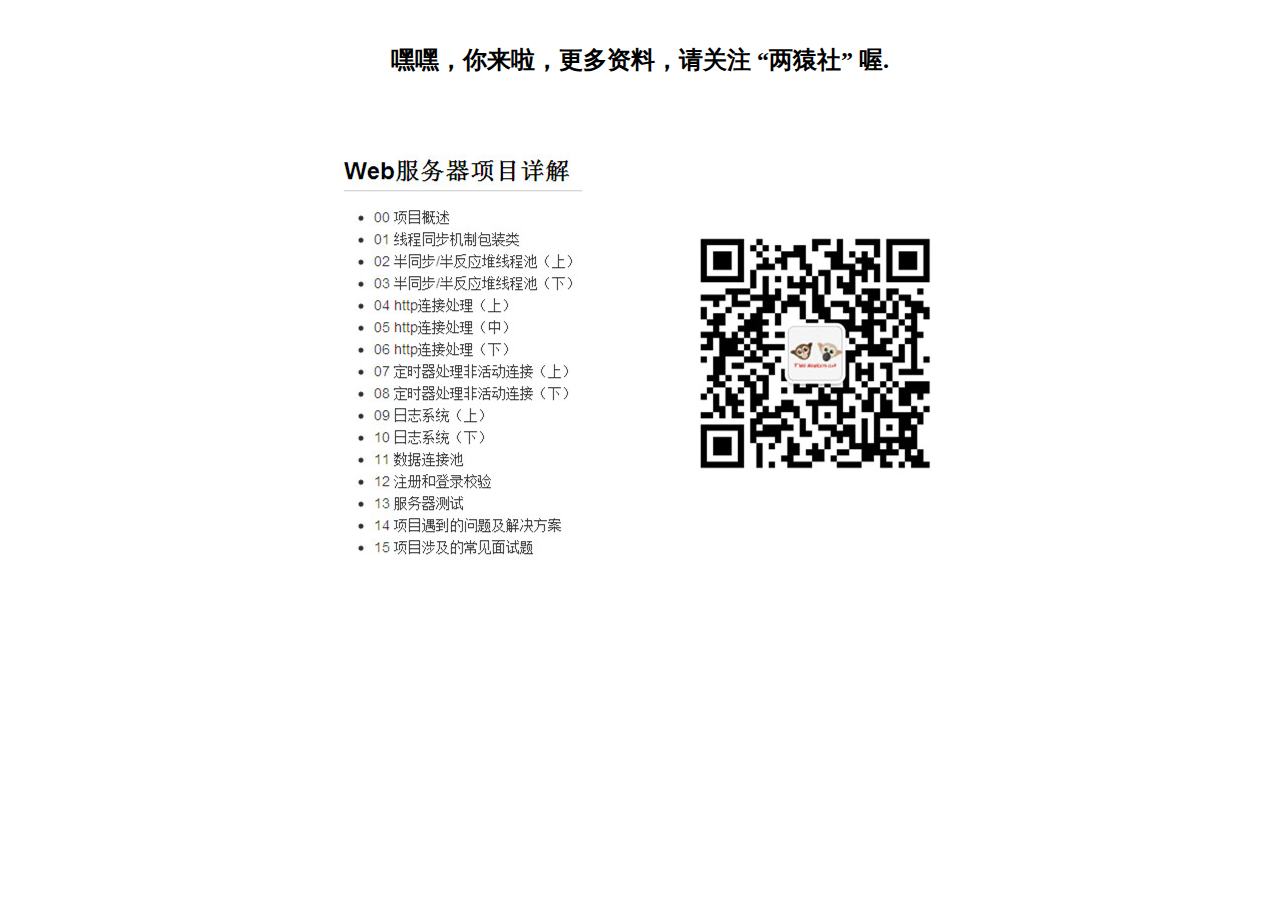
<file: v1.0/root.cp/fans.html>
<!DOCTYPE html>
<html>
    <head>
        <meta charset="UTF-8">
        <title>awsl</title>
    </head>
    <body><br/>
<br/>
<div align="center"><font size="5"> <strong>嘿嘿，你来啦，更多资料，请关注 “两猿社” 喔.</strong></font></div>
<br/>
<!--<div  align="center">a w s l</div>-->
<br/>
<br/>
<div align="center"><img src="./test1.jpg" title="awsl"/></div>
</html>
</file>
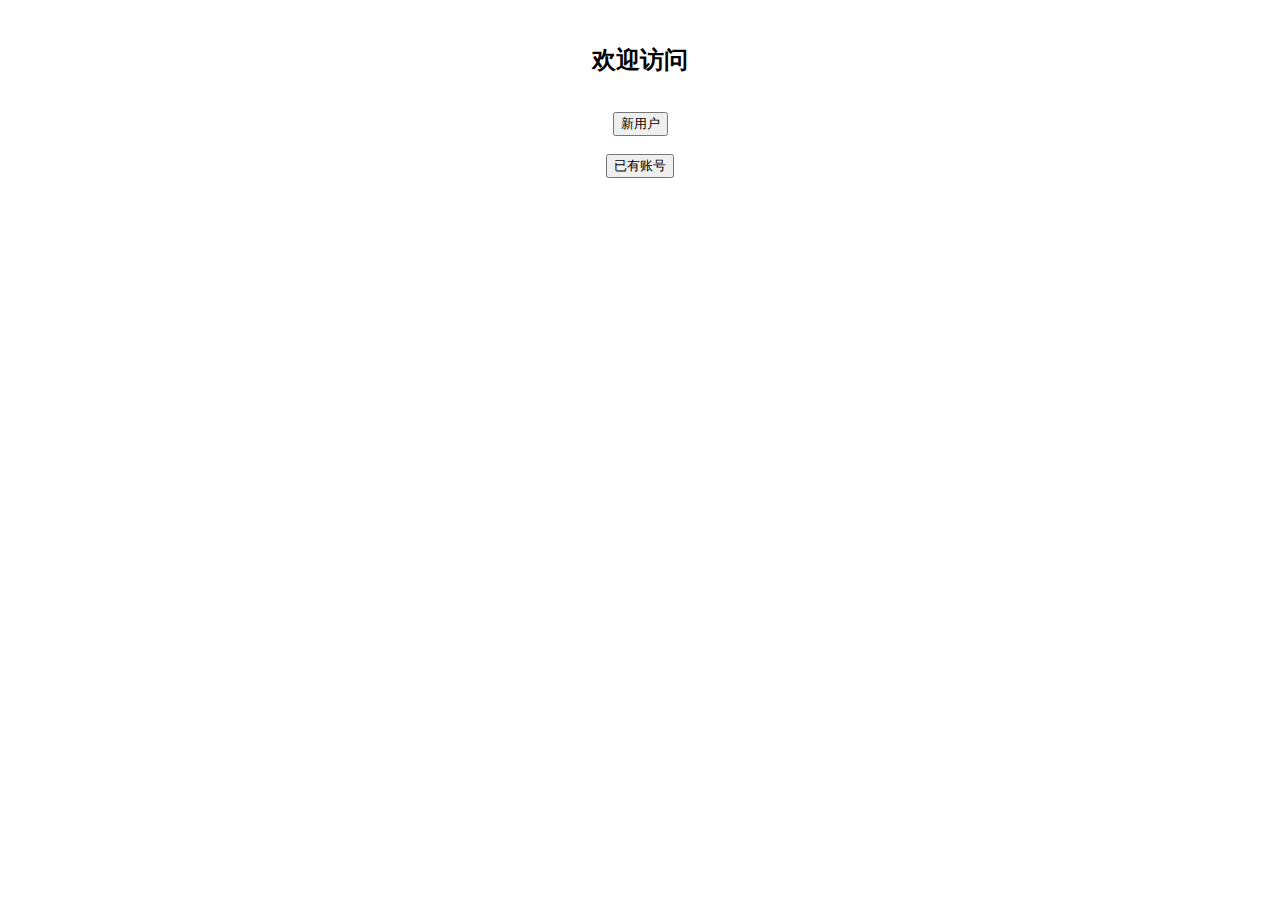
<file: v1.0/root.cp/judge.html>
<!DOCTYPE html>
<html>
    <head>
        <meta charset="UTF-8">
        <title>WebServer</title>
    </head>
    <body>
    <br/>
    <br/>
    <div align="center"><font size="5"> <strong>欢迎访问</strong></font></div>
	<br/>
		<br/>
		<form action="0" method="post">
 			<div align="center"><button type="submit">新用户</button></div>
                </form>
		<br/>
                <form action="1" method="post">
                        <div align="center"><button type="submit" >已有账号</button></div>
                </form>
		
		
        </div>
    </body>
</html>
</file>
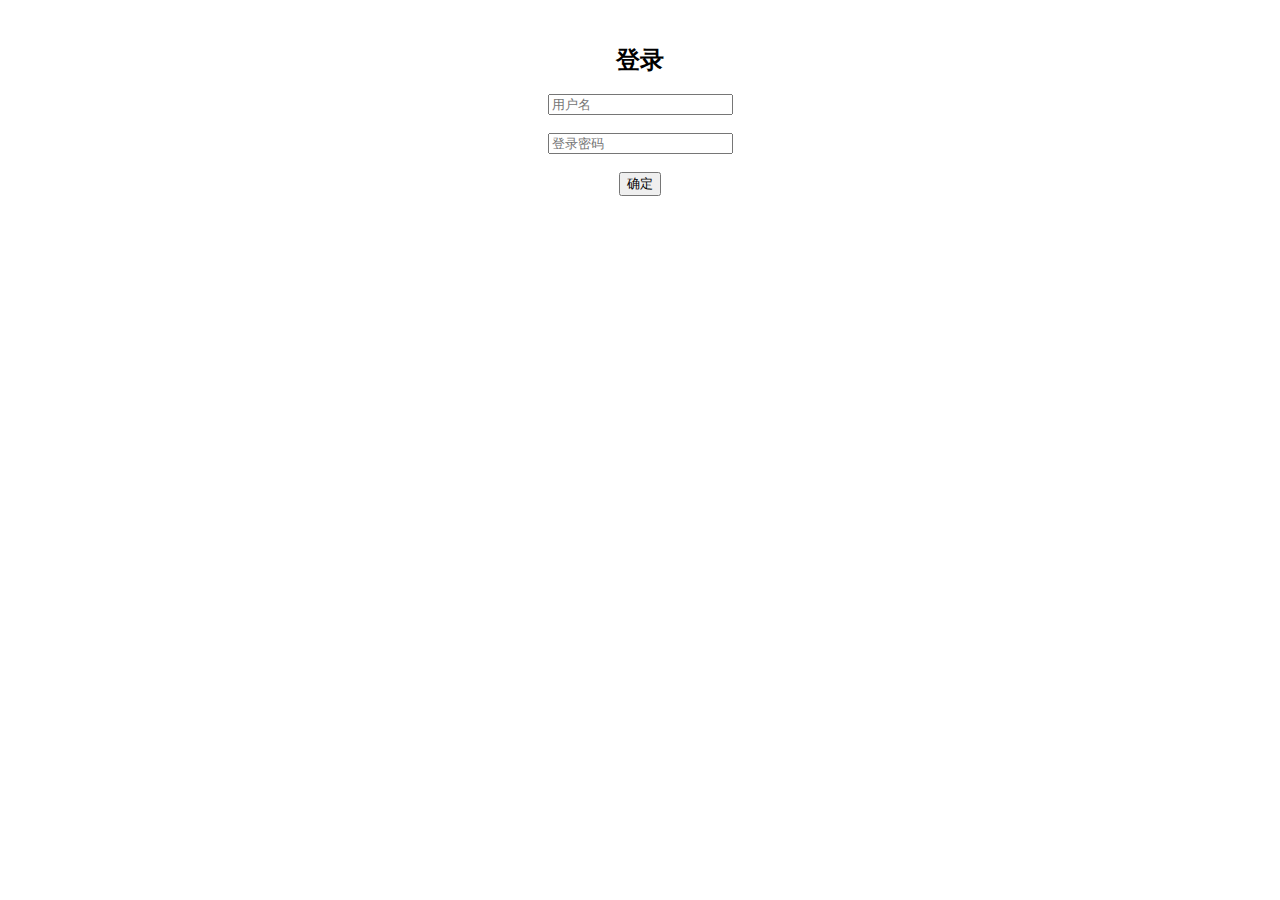
<file: v1.0/root.cp/log.html>
<!DOCTYPE html>
<html>
    <head>
        <meta charset="UTF-8">
        <title>Sign in</title>
    </head>
    <body>
<br/>
<br/>
    <div align="center"><font size="5"> <strong>登录</strong></font></div>
    <br/>
        <div class="login">
                <form action="2CGISQL.cgi" method="post">
                        <div align="center"><input type="text" name="user" placeholder="用户名" required="required"></div><br/>
                        <div align="center"><input type="password" name="password" placeholder="登录密码" required="required"></div><br/>
                        <div align="center"><button type="submit">确定</button></div>
                </form>
        </div>
    </body>
</html>
</file>
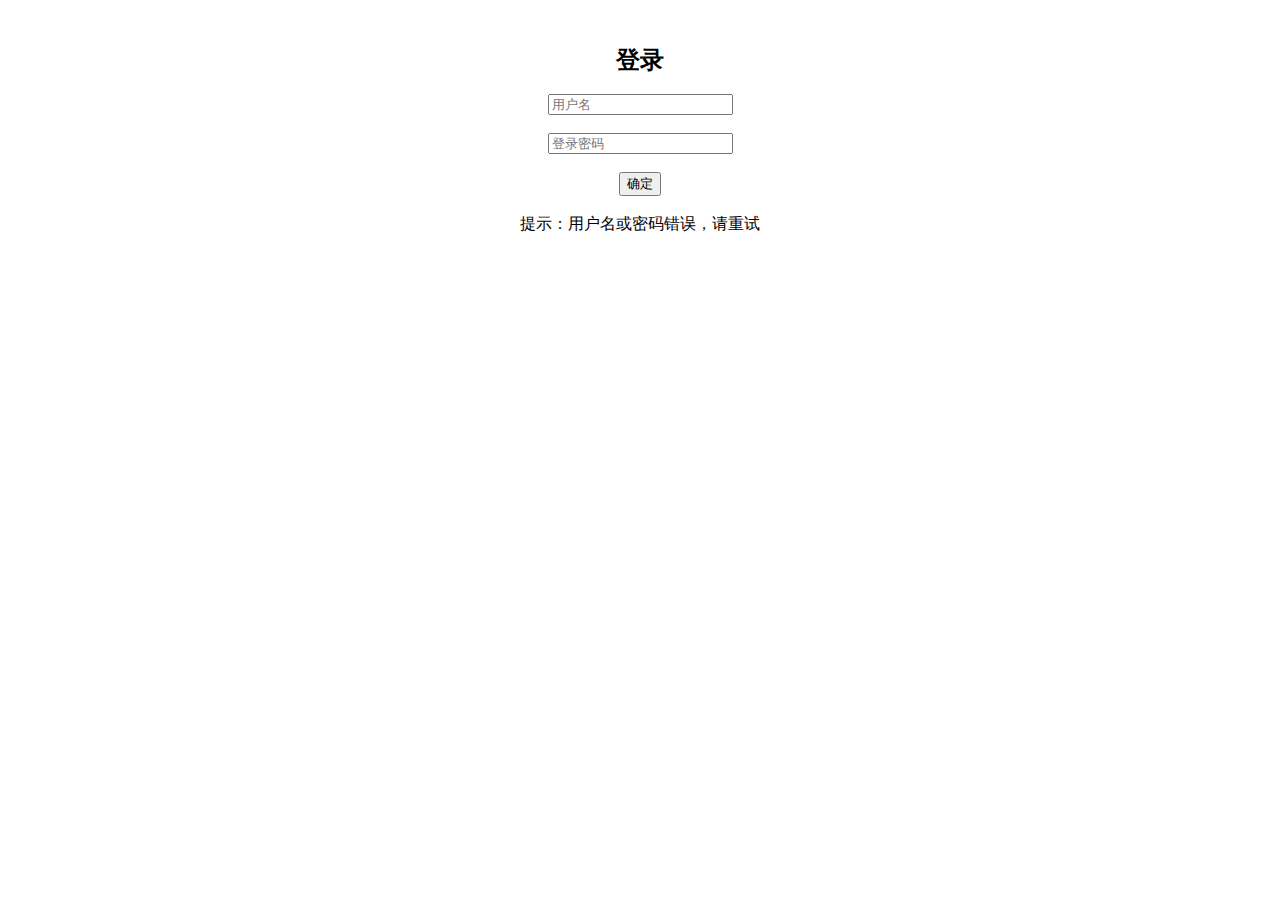
<file: v1.0/root.cp/logError.html>
<!DOCTYPE html>
<html>
    <head>
        <meta charset="UTF-8">
        <title>Sign in</title>
    </head>
    <body>
<br/>
<br/>
    <div align="center"><font size="5"> <strong>登录</strong></font></div>
    <br/>
        <div class="login">
                <form action="2CGISQL.cgi" method="post">
                        <div align="center"><input type="text" name="user" placeholder="用户名" required="required"></div><br/>
                        <div align="center"><input type="password" name="password" placeholder="登录密码" required="required"></div><br/>
                        <div align="center"><button type="submit">确定</button></div>
                </form>
		<br/>
               <div  align="center">提示：用户名或密码错误，请重试</div>
        </div>
    </body>
</html>
</file>
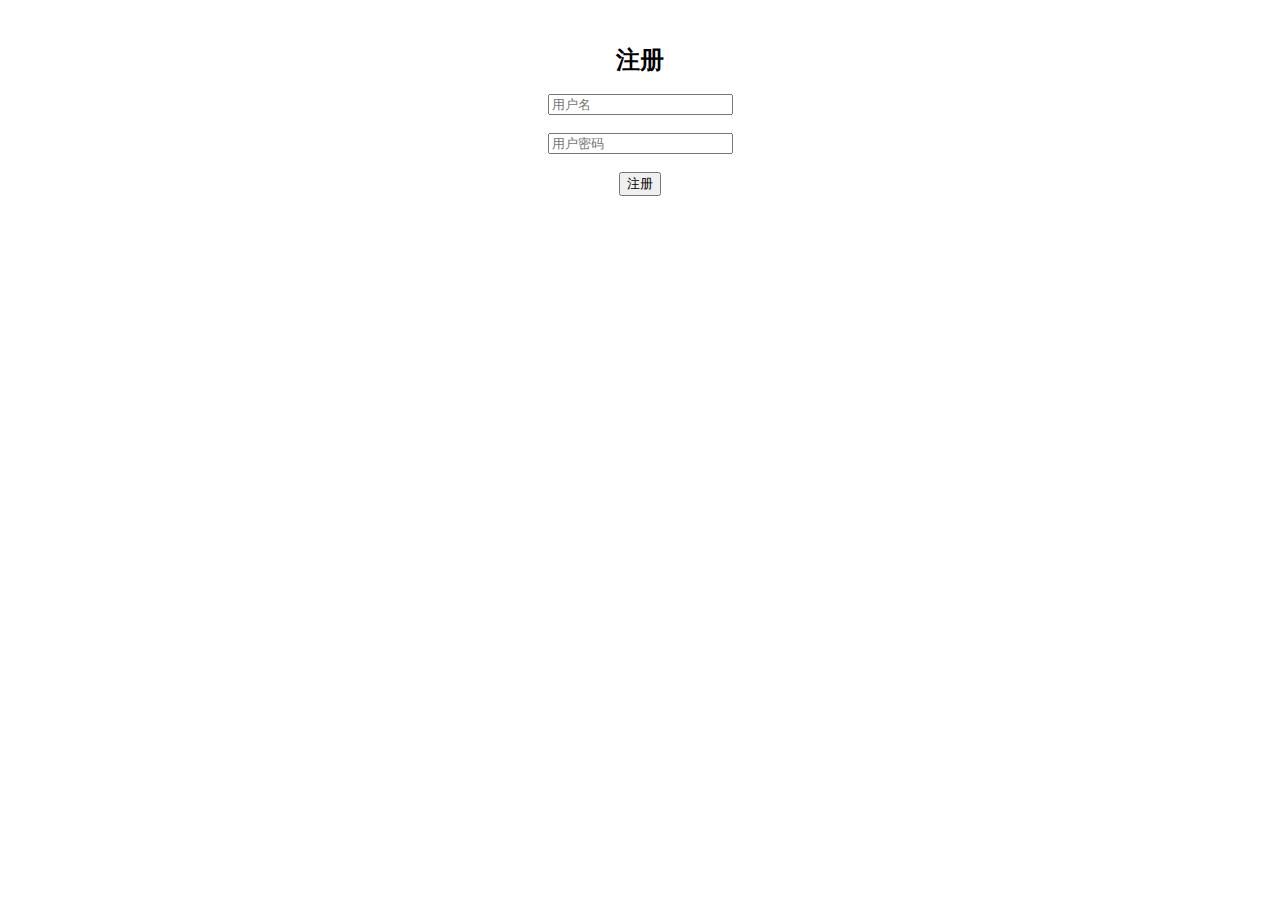
<file: v1.0/root.cp/register.html>
<!DOCTYPE html>
<html>
    <head>
        <meta charset="UTF-8">
        <title>Sign up</title>
    </head>
    <body>
<br/>
<br/>
    <div align="center"><font size="5"> <strong>注册</strong></font></div>
    <br/>
        <div class="login">
                <form action="3CGISQL.cgi" method="post">
                        <div align="center"><input type="text" name="user" placeholder="用户名" required="required"></div><br/>
                        <div align="center"><input type="password" name="password" placeholder="用户密码" required="required"></div><br/>
                        <div align="center"><button type="submit">注册</button></div>
                </form>
        </div>
    </body>
</html>
</file>
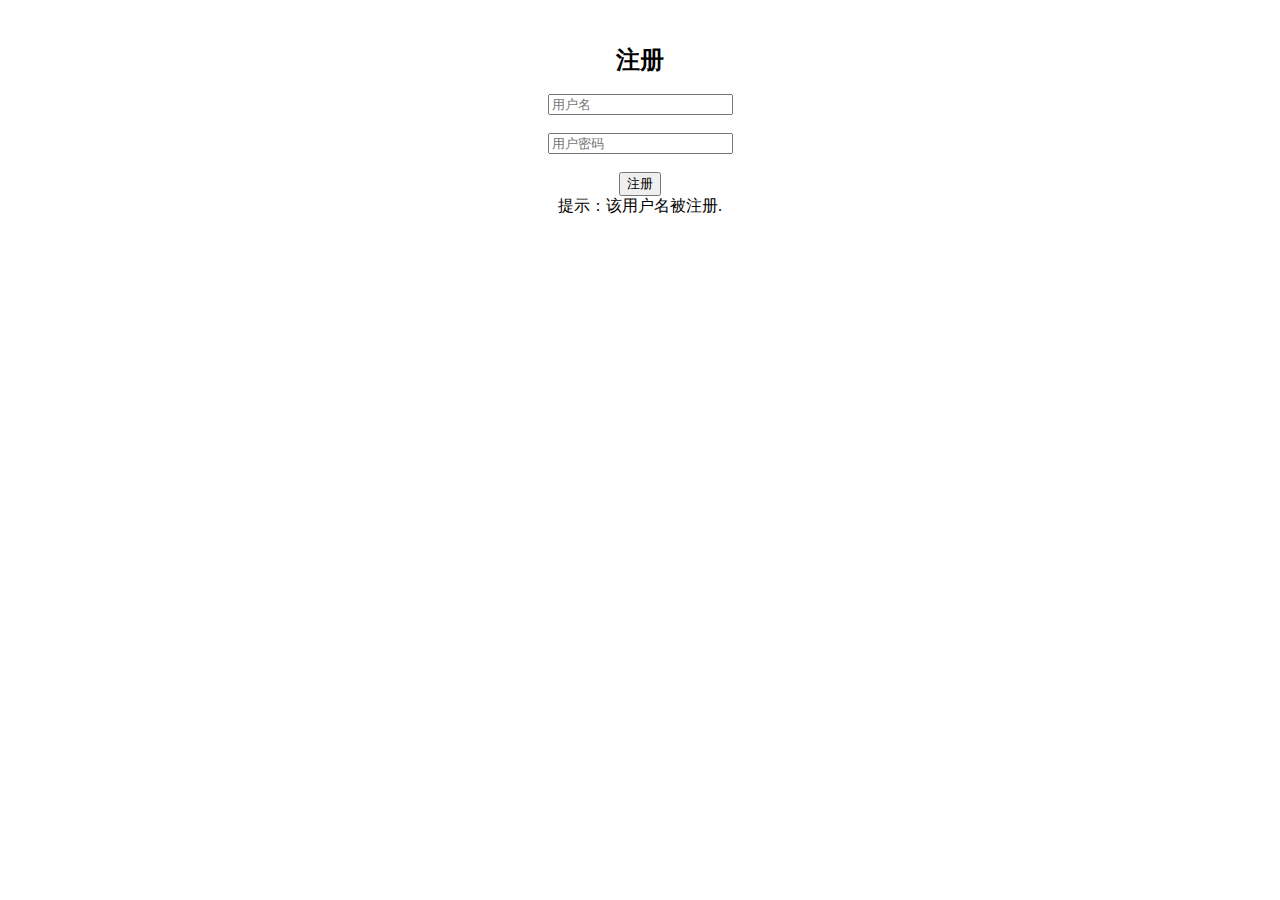
<file: v1.0/root.cp/registerError.html>
<!DOCTYPE html>
<html>
    <head>
        <meta charset="UTF-8">
        <title>Sign up</title>
    </head>
    <body>
<br/>
<br/>
    <div align="center"><font size="5"> <strong>注册</strong></font></div>
    <br/>
        <div class="login">
                <form action="3CGISQL.cgi" method="post">
                        <div align="center"><input type="text" name="user" placeholder="用户名" required="required"></div><br/>
                        <div align="center"><input type="password" name="password" placeholder="用户密码" required="required"></div><br/>
                        <div align="center"><button type="submit">注册</button></div>
                </form>
		<div  align="center">提示：该用户名被注册.</div>
        </div>
    </body>
</html>
</file>
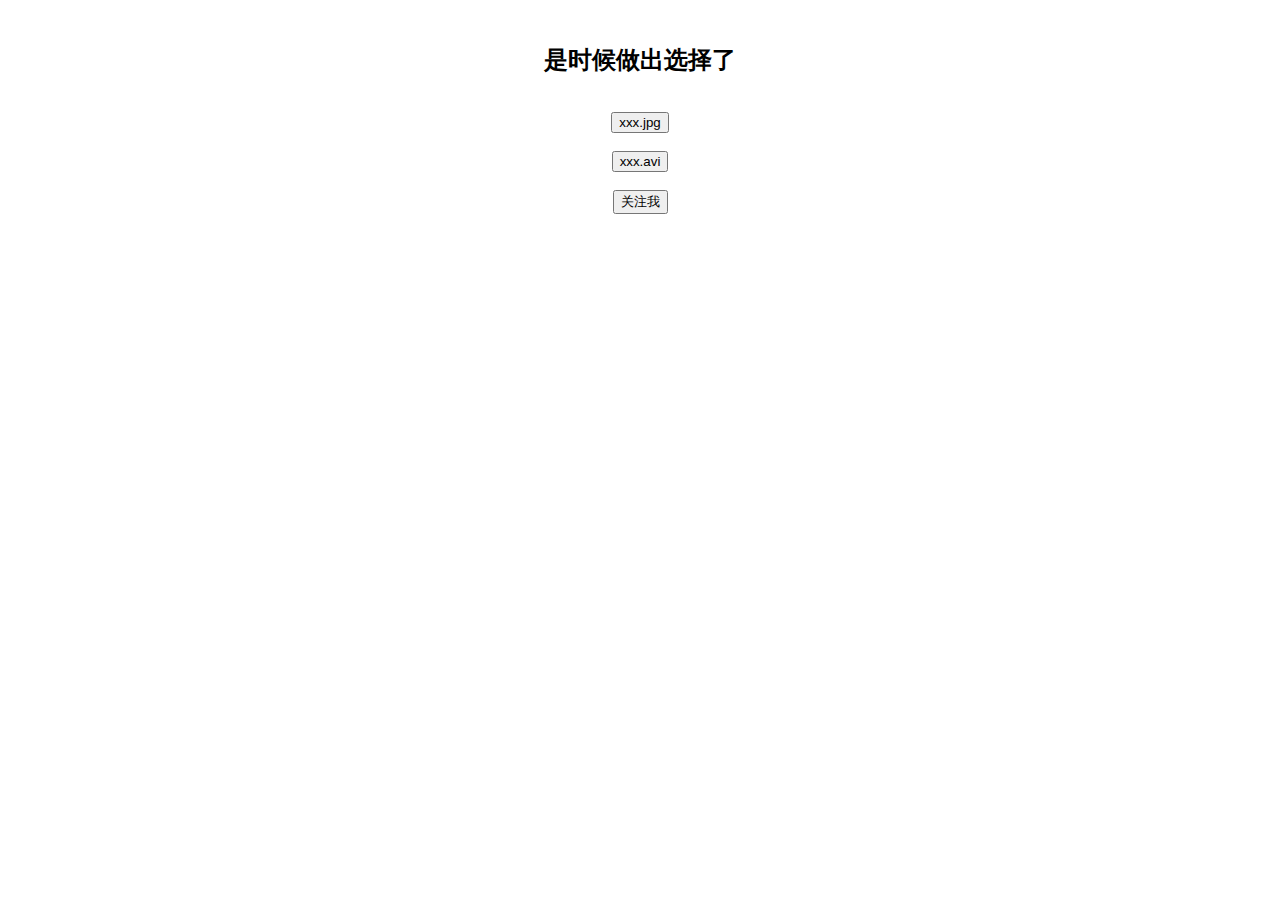
<file: v1.0/root.cp/welcome.html>
<!DOCTYPE html>
<html>
    <head>
        <meta charset="UTF-8">
        <title>WebServer</title>
    </head>
    <body>
    <br/>
    <br/>
    <div align="center"><font size="5"> <strong>是时候做出选择了</strong></font></div>
	<br/>
		<br/>
		<form action="5" method="post">
 			<div align="center"><button type="submit">xxx.jpg</button></div>
                </form>
		<br/>
                <form action="6" method="post">
                        <div align="center"><button type="submit" >xxx.avi</button></div>
                </form>
		<br/>
		<form action="7" method="post">
 			<div align="center"><button type="submit">关注我</button></div>
                </form>
		
        </div>
    </body>
</html>
</file>
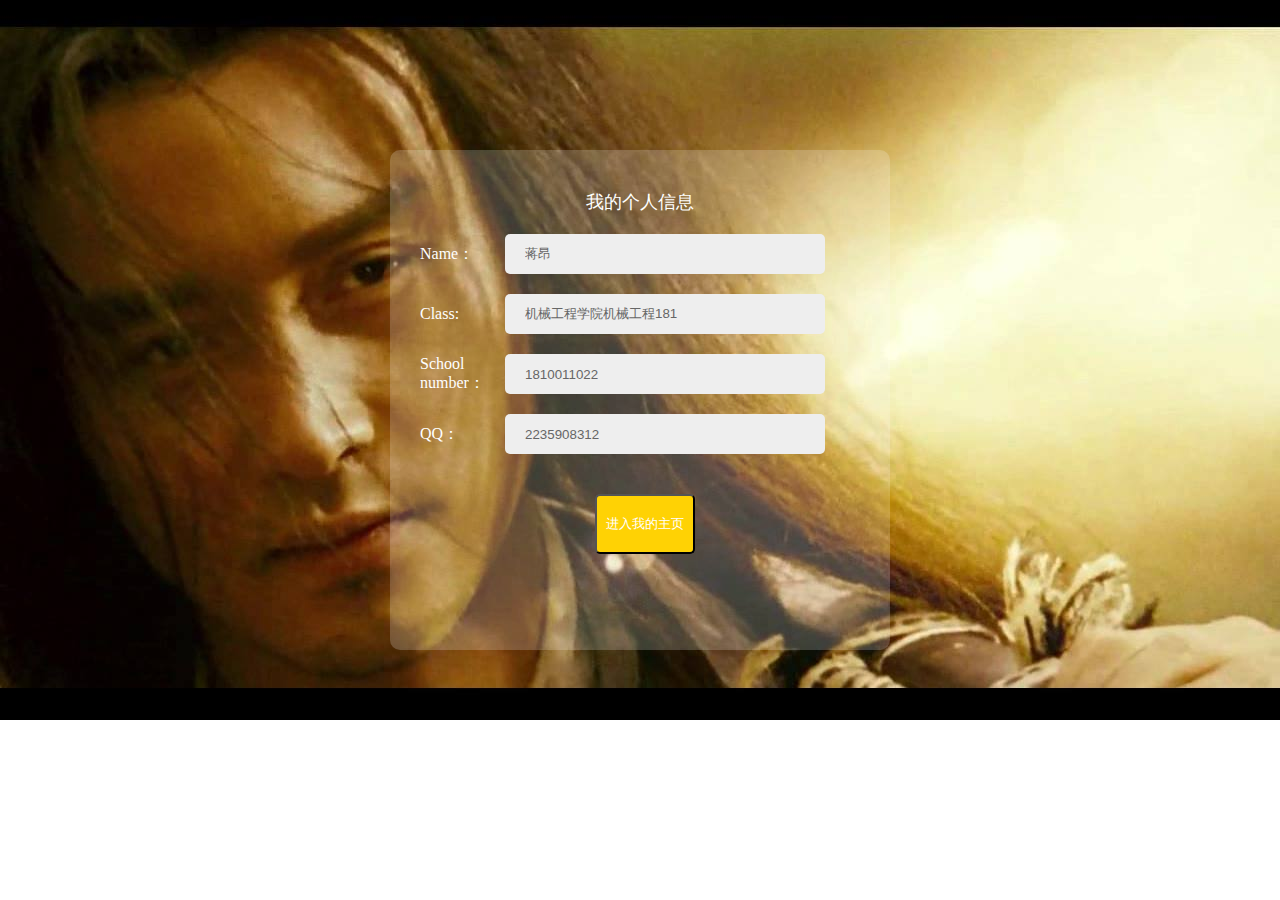
<file: v1.0/root.cp1/form.html>
<!DOCTYPE html>
<html lang="en">
<head>
    <meta charset="UTF-8">
    <title>机181-蒋昂</title>
    <link href="css/3.css" rel="stylesheet" type="text/css" media="all" />
</head>
<body>
    <div class="from">
        <img class="bgc" src="images/01.jpg" alt="">
        <div class="submit">
            <span class="form_title">我的个人信息</span>
            <div class="form_input">
                <span>Name：</span>
                <input class="inputs" type="text" value="蒋昂">
            </div>
            <div class="form_input">
                <span>Class:</span>
                <input class="inputs" type="text" value="机械工程学院机械工程181">
            </div>
            <div class="form_input">
                <span>School number：</span>
                <input class="inputs" type="text" value="1810011022">
            </div>
            <div class="form_input">
                <span>QQ：</span>
                <input class="inputs" type="text" value="2235908312">
            </div>
            <div class="btn_submit">
                <a href="index.html" class="back"><button class="home_href">进入我的主页</button></a>
            </div>
        </div>
    </div>
</body>
</file>
<file: v1.0/root.cp1/css/3.css>
* {
    margin: 0;
    padding: 0
}

.from {
    overflow: hidden;
    position: relative;
}

.bgc {
    width: 100%;
}

.submit {
    position: absolute;
    z-index: 9;
    left: 0;
    top: 0;
    right: 0;
    bottom: 0;
    margin: auto;
    margin-top: 150px;
    width: 500px;
    height: 500px;
    background: rgba(255, 255, 255, 0.2);
    border-radius: 10px;
    color: #fff;
    display: flex;
    flex-direction: column;
}

.form_title {
    text-align: center;
    margin-top: 40px;
    font-size: 18px;
}

.form_input {
    padding: 0 30px;
    box-sizing: border-box;
    display: flex;
    margin-top: 20px;
}

.inputs {
    height: 40px;
    width: 300px;
    border-radius: 5px;
    border: none;
    background-color: #eee;
    color: #666;
    padding-left: 20px;
}

.form_input span {
    width: 85px;
    align-self: center;
}

.btn_submit {
    align-self: center;
}

.btn {
    border: none;
    width: 80px;
    height: 40px;
    color: #fff;
    border-radius: 5px;
    background: #999;
    margin-top: 40px;
}

.btn:hover {
    background: #666;
}

.back {
    margin-left: 10px;
}

.home_href {
    margin-top: 40px;
    width: 100px;
    height: 60px;
    color: #fff;
    border-radius: 5px;
    background: #FFD204;
}
</file>
